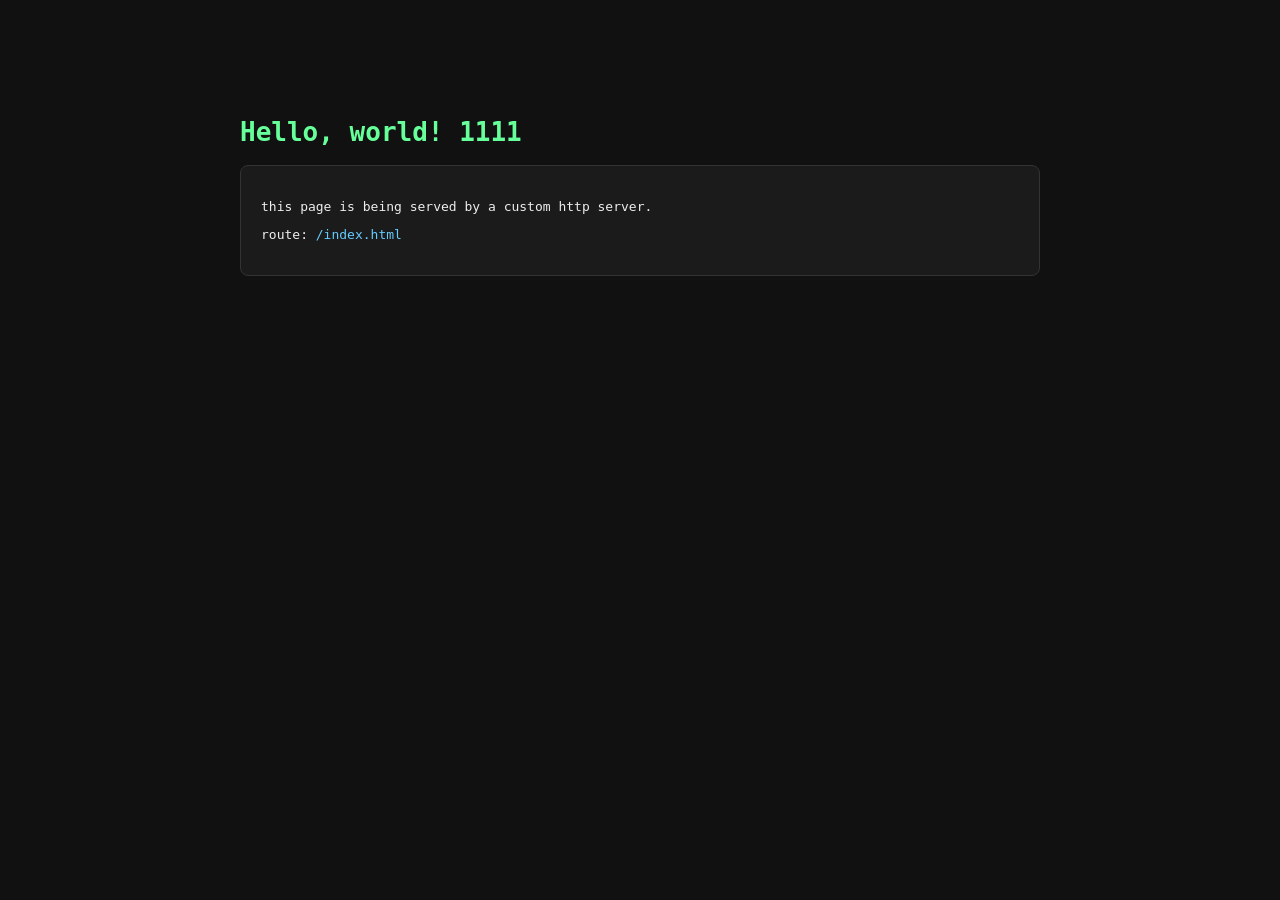
<file: website/index.html>
<!DOCTYPE html>
<html lang="en">
<head>
    <meta charset="UTF-8">
    <meta name="viewport" content="width=device-width, initial-scale=1.0">
    <title>fuck my life</title>

    <link rel="stylesheet" href="/website/style.css">
    <script src="/website/script.js"></script>
</head>

<body>
    <h1>Hello, world! 1111</h1>

    <div class="box">
        <p>
            this page is being served by a custom http server.
        </p>

        <p>
            route:
            <code>/index.html</code>
        </p>
    </div>
</body>
</html>
</file>
<file: website/style.css>
body {
    background: #111;
    color: #eee;
    font-family: monospace;
    max-width: 800px;
    margin: 80px auto;
    padding: 20px;
}

h1 {
    color: #66ff99;
}

.box {
    border: 1px solid #333;
    background: #1b1b1b;
    padding: 20px;
    border-radius: 8px;
}

code {
    color: #66ccff;
}
</file>
